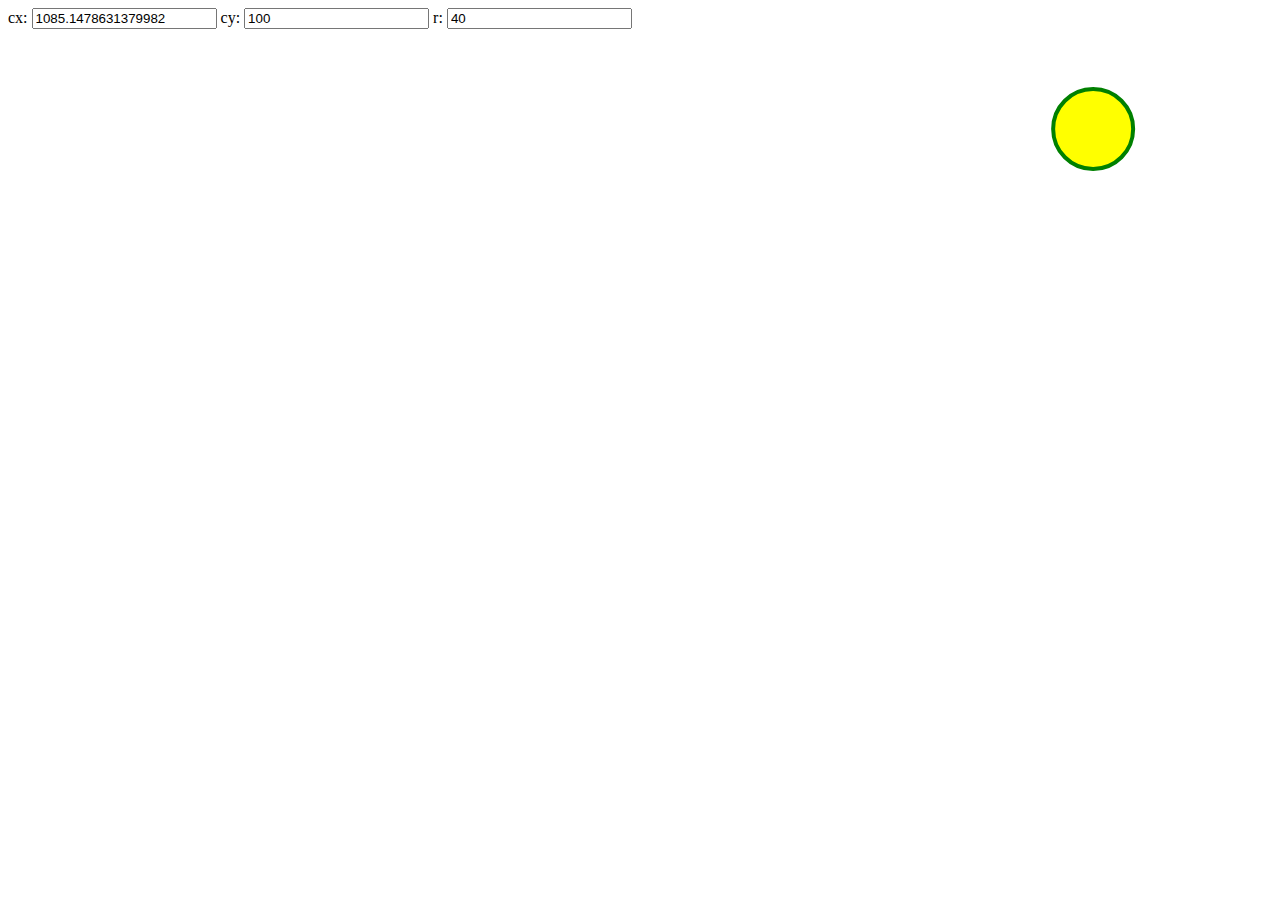
<file: test-svg/test.html>
<!DOCTYPE html>
<html lang="en">
<head>
    <meta charset="UTF-8">
    <title>Document</title>
    <script src="../vue.js"></script>
</head>
<body>
    <div id="app">
        <div>
            <label>cx: <input type="number" v-model="cx"></label>
            <label>cy: <input type="number" v-model="cy"></label>
            <label>r: <input type="number" v-model="r"></label>
        </div>
        <svg width="1200" height="200">
            <circle :cx="cx" :cy="cy" :r="r" stroke="green" stroke-width="4" fill="yellow" />
        </svg>
    </div>
    <script>
        let app = new Vue({
            el: '#app',
            data: {
                cx: 600,
                cy: 100,
                r: 40,
                frame: 0
            },
            created: function() {
                window.requestAnimationFrame(() => {
                    console.log('frame...')
                });
            },
            mounted: function() {
                setInterval(() => {
                    this.movex(600 + Math.sin((this.frame++) * Math.PI / 45) * 500);
                }, 1000/30);
            },
            methods: {
                movex(pos) {
                    this.cx = pos;
                }
            }
        });
    </script>
</body>
</html>
</file>
